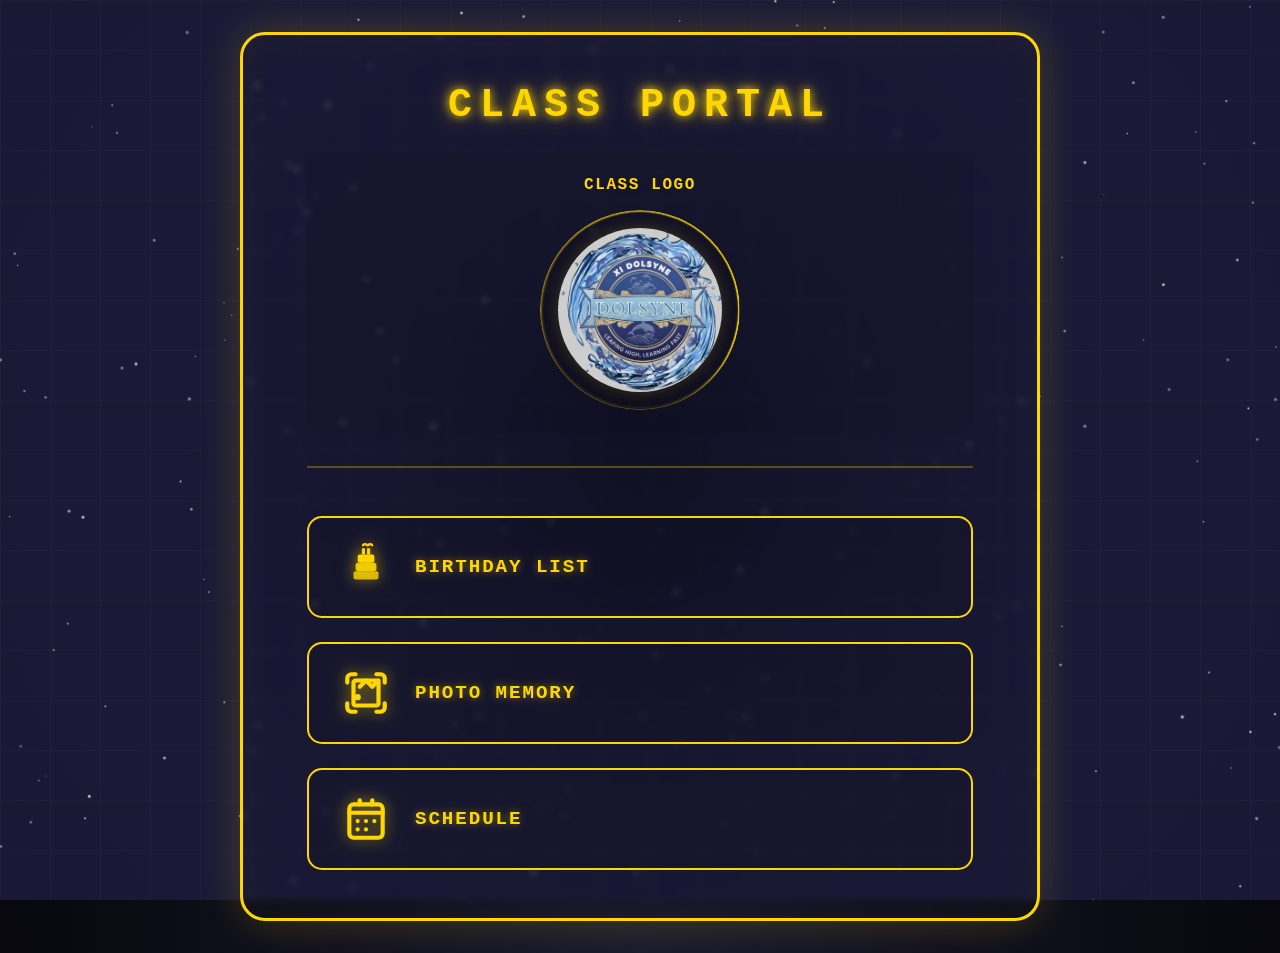
<file: index.html>
<!DOCTYPE html>
<html lang="en">
<head>
    <meta charset="UTF-8">
    <meta name="viewport" content="width=device-width, initial-scale=1.0, maximum-scale=5.0, user-scalable=yes">
    <meta name="description" content="XI-D Class Website - A modern and elegant class portal">
    <meta name="theme-color" content="#0f0c29">
    <title>XI-D | Class Portal</title>
    <link rel="preconnect" href="https://fonts.googleapis.com">
    <link rel="preconnect" href="https://fonts.gstatic.com" crossorigin>
    <link href="https://fonts.googleapis.com/css2?family=Poppins:wght@300;400;500;600;700&display=swap" rel="stylesheet">
    <style>
        * {
            margin: 0;
            padding: 0;
            box-sizing: border-box;
        }
        body {
            font-family: 'Courier New', monospace;
            background: #000;
            color: #ffd700;
            overflow-x: hidden;
            min-height: 100vh;
            position: relative;
        }
        .main-page {
            background: radial-gradient(ellipse at bottom, #1a1a2e 0%, #000 100%);
        }
        #starsCanvas, #cometsCanvas {
            position: fixed;
            top: 0;
            left: 0;
            width: 100%;
            height: 100%;
            z-index: 1;
            pointer-events: none;
        }
        #cometsCanvas {
            z-index: 2;
        }
        .grid-overlay {
            position: fixed;
            top: 0;
            left: 0;
            width: 100%;
            height: 100%;
            z-index: 3;
            pointer-events: none;
            background-image: 
                linear-gradient(rgba(255, 215, 0, 0.1) 1px, transparent 1px),
                linear-gradient(90deg, rgba(255, 215, 0, 0.1) 1px, transparent 1px);
            background-size: 50px 50px;
            opacity: 0.3;
        }
        .container {
            position: relative;
            z-index: 10;
            min-height: 100vh;
            display: flex;
            justify-content: center;
            align-items: center;
            padding: clamp(0.8rem, 3vw, 2rem);
        }
        .main-frame {
            border: 3px solid #ffd700;
            border-radius: 25px;
            background: rgba(0, 0, 0, 0.05);
            backdrop-filter: blur(3px);
            padding: clamp(1.2rem, 4vw, 3rem) clamp(1rem, 5vw, 4rem);
            box-shadow: 0 0 40px rgba(255, 215, 0, 0.2), inset 0 0 40px rgba(255, 215, 0, 0.03);
            max-width: 800px;
            width: 100%;
        }
        .frame-header {
            text-align: center;
            margin-bottom: clamp(1.5rem, 4vw, 3rem);
            padding-bottom: clamp(1.2rem, 3vw, 2rem);
            border-bottom: 2px solid rgba(255, 215, 0, 0.3);
        }
        .frame-title {
            font-size: clamp(1.3rem, 4vw, 2.5rem);
            font-weight: bold;
            text-transform: uppercase;
            letter-spacing: 0.2em;
            color: #ffd700;
            text-shadow: 0 0 10px #ffd700, 0 0 20px rgba(255, 215, 0, 0.5);
            margin: 0;
        }
        .logo-section {
            margin-top: clamp(0.8rem, 2vw, 1.5rem);
            padding: clamp(0.8rem, 2vw, 1.5rem);
            border-radius: 14px;
            background: rgba(0, 0, 0, 0.08);
        }
        .logo-guide-title {
            font-weight: 700;
            letter-spacing: 0.1em;
            margin-bottom: 1rem;
            color: #ffd700;
            text-transform: uppercase;
        }
        .logo-container {
            position: relative;
            width: 100%;
            max-width: 200px;
            margin: 0 auto;
            aspect-ratio: 1/1;
        }
        .logo-outline {
            position: relative;
            width: 100%;
            height: 100%;
            border-radius: 50%;
            padding: 2px;
            overflow: hidden;
        }
        .logo-outline::before, .logo-outline::after {
            content: "";
            position: absolute;
            inset: 0;
            border-radius: 50%;
            pointer-events: none;
        }
        .logo-outline::before {
            border: 1px solid rgba(255, 215, 0, 0.3);
            filter: drop-shadow(0 0 5px rgba(255, 215, 0, 0.5));
        }
        .logo-outline::after {
            background: conic-gradient(
                from 0deg,
                transparent,
                rgba(255, 215, 0, 0.9),
                transparent 25%,
                rgba(255, 215, 0, 0.8),
                transparent 50%,
                rgba(255, 215, 0, 0.9),
                transparent 75%,
                rgba(255, 215, 0, 0.95)
            );
            animation: neonSpin 6s linear infinite;
            opacity: 0.9;
            border: 1px solid transparent;
            background-size: 200% 200%;
            mask: linear-gradient(#fff, #fff) content-box, linear-gradient(#fff, #fff);
            mask-composite: exclude;
            -webkit-mask: linear-gradient(#fff, #fff) content-box, linear-gradient(#fff, #fff);
            -webkit-mask-composite: xor;
            padding: 1px;
        }
        .logo-placeholder {
            position: relative;
            z-index: 1;
            width: 100%;
            height: 100%;
            border-radius: 50%;
            overflow: hidden;
            display: flex;
            align-items: center;
            justify-content: center;
            background: rgba(0, 0, 0, 0.2);
            border: 1px solid rgba(255, 215, 0, 0.1);
        }
        .logo-placeholder img {
            width: 85%;
            height: 85%;
            object-fit: contain;
            border-radius: 50%;
            box-shadow: 0 0 15px rgba(255, 215, 0, 0.2);
            transition: transform 0.3s ease;
        }
        .logo-placeholder:hover img {
            transform: scale(1.05);
        }
        @keyframes neonSpin {
            0% { transform: rotate(0deg); }
            100% { transform: rotate(360deg); }
        }
        .navigation {
            display: flex;
            flex-direction: column;
            gap: clamp(1rem, 2vw, 1.5rem);
            width: 100%;
        }
        .nav-link {
            position: relative;
            display: flex;
            align-items: center;
            gap: clamp(1rem, 2vw, 1.5rem);
            padding: clamp(1rem, 2.5vw, 1.5rem) clamp(1.2rem, 3vw, 2rem);
            text-decoration: none;
            color: #ffd700;
            border: 2px solid #ffd700;
            border-radius: 15px;
            background: rgba(0, 0, 0, 0.05);
            backdrop-filter: blur(3px);
            transition: all 0.3s ease;
            overflow: hidden;
        }
        .nav-link:hover {
            box-shadow: 0 0 25px rgba(255, 215, 0, 0.4), inset 0 0 15px rgba(255, 215, 0, 0.05);
            transform: translateX(10px);
            border-color: #ffed4e;
            background: rgba(0, 0, 0, 0.15);
        }
        .nav-icon {
            width: clamp(30px, 6vw, 50px);
            height: clamp(30px, 6vw, 50px);
            flex-shrink: 0;
            display: flex;
            align-items: center;
            justify-content: center;
            filter: drop-shadow(0 0 8px rgba(255, 215, 0, 0.6));
        }
        .nav-icon svg {
            width: 100%;
            height: 100%;
        }
        .link-text {
            font-size: clamp(0.8rem, 2.5vw, 1.2rem);
            font-weight: 600;
            text-transform: uppercase;
            letter-spacing: 0.1em;
            text-shadow: 0 0 8px rgba(255, 215, 0, 0.5);
            flex: 1;
        }
    </style>
</head>
<body class="main-page">
    <canvas id="starsCanvas"></canvas>
    <div class="grid-overlay"></div>
    
    <div class="container">
        <div class="main-frame">
            <header class="frame-header">
                <h1 class="frame-title">Class Portal</h1>
                <div class="logo-section">
                    <div class="logo-guide-title">Class Logo</div>
                    <div class="logo-container">
                        <div class="logo-outline">
                            <div class="logo-placeholder">
                                <img src="logoo.png" alt="Class Logo" onerror="this.outerHTML='<div style=\'color:rgba(255,215,0,0.7);font-size:0.9rem;padding:1rem;text-align:center;\'>Place logoo.png in this folder</div>'">
                            </div>
                        </div>
                    </div>
                </div>
            </header>
            
            <nav class="navigation">
                <a href="birthday.html" class="nav-link">
                    <div class="nav-icon">
                        <svg viewBox="0 0 24 24" fill="none" xmlns="http://www.w3.org/2000/svg">
                            <rect x="6" y="14" width="12" height="4" rx="1" fill="#ffd700" opacity="0.8"/>
                            <rect x="7" y="10" width="10" height="4" rx="1" fill="#ffd700" opacity="0.9"/>
                            <rect x="8" y="6" width="8" height="4" rx="1" fill="#ffd700"/>
                            <rect x="10" y="3" width="1.5" height="3" fill="#ffd700"/>
                            <rect x="12.5" y="3" width="1.5" height="3" fill="#ffd700"/>
                            <path d="M10.5 2C10.5 1.5 11 1 11.5 1C12 1 12.5 1.5 12.5 2" stroke="#ffd700" stroke-width="1" fill="none"/>
                            <path d="M13 2C13 1.5 13.5 1 14 1C14.5 1 15 1.5 15 2" stroke="#ffd700" stroke-width="1" fill="none"/>
                            <circle cx="9" cy="12" r="0.8" fill="#ffd700" opacity="0.6"/>
                            <circle cx="15" cy="12" r="0.8" fill="#ffd700" opacity="0.6"/>
                        </svg>
                    </div>
                    <span class="link-text">Birthday List</span>
                </a>
                <a href="photos.html" class="nav-link">
                    <div class="nav-icon">
                        <svg viewBox="0 0 24 24" fill="none" xmlns="http://www.w3.org/2000/svg">
                            <path d="M3 7V5C3 3.89543 3.89543 3 5 3H7" stroke="#ffd700" stroke-width="2" stroke-linecap="round"/>
                            <path d="M17 3H19C20.1046 3 21 3.89543 21 5V7" stroke="#ffd700" stroke-width="2" stroke-linecap="round"/>
                            <path d="M21 17V19C21 20.1046 20.1046 21 19 21H17" stroke="#ffd700" stroke-width="2" stroke-linecap="round"/>
                            <path d="M7 21H5C3.89543 21 3 20.1046 3 19V17" stroke="#ffd700" stroke-width="2" stroke-linecap="round"/>
                            <rect x="6" y="6" width="12" height="12" rx="1" stroke="#ffd700" stroke-width="2"/>
                            <path d="M9 9L12 6L15 9L18 6" stroke="#ffd700" stroke-width="2" stroke-linecap="round" stroke-linejoin="round"/>
                            <circle cx="8" cy="14" r="1.5" fill="#ffd700"/>
                        </svg>
                    </div>
                    <span class="link-text">Photo Memory</span>
                </a>
                <a href="schedule.html" class="nav-link">
                    <div class="nav-icon">
                        <svg viewBox="0 0 24 24" fill="none" xmlns="http://www.w3.org/2000/svg">
                            <rect x="4" y="5" width="16" height="16" rx="2" stroke="#ffd700" stroke-width="2"/>
                            <path d="M4 9H20" stroke="#ffd700" stroke-width="2" stroke-linecap="round"/>
                            <path d="M9 5V3" stroke="#ffd700" stroke-width="2" stroke-linecap="round"/>
                            <path d="M15 5V3" stroke="#ffd700" stroke-width="2" stroke-linecap="round"/>
                            <circle cx="8" cy="13" r="1" fill="#ffd700"/>
                            <circle cx="12" cy="13" r="1" fill="#ffd700"/>
                            <circle cx="16" cy="13" r="1" fill="#ffd700"/>
                            <circle cx="8" cy="17" r="1" fill="#ffd700"/>
                            <circle cx="12" cy="17" r="1" fill="#ffd700"/>
                        </svg>
                    </div>
                    <span class="link-text">Schedule</span>
                </a>
            </nav>
        </div>
    </div>
    
    <script>
        // Get canvas element and context
        const starsCanvas = document.getElementById('starsCanvas');
        const starsCtx = starsCanvas.getContext('2d');
        
        // Set canvas size
        function resizeCanvas() {
            starsCanvas.width = window.innerWidth;
            starsCanvas.height = window.innerHeight;
        }
        
        // Initialize stars
        let stars = [];
        const starCount = 200; // Reduced number of stars
        
        function initStars() {
            stars = [];
            for (let i = 0; i < starCount; i++) {
                stars.push({
                    x: Math.random() * starsCanvas.width,
                    y: Math.random() * starsCanvas.height,
                    size: 0.5 + Math.random() * 1, // Smaller stars (0.5-1.5px)
                    speed: 0.05 + Math.random() * 0.15, // Slower movement
                    alpha: 0.3 + Math.random() * 0.4, // Less bright (0.3-0.7)
                    glow: 0.5 + Math.random() * 1, // Smaller glow
                    baseAlpha: 0.3 + Math.random() * 0.4 // Base brightness for twinkling
                });
            }
        }
        
        // Draw stars
        function drawStars() {
            // Clear with a dark blue background
            starsCtx.fillStyle = '#0a0a1a';
            starsCtx.fillRect(0, 0, starsCanvas.width, starsCanvas.height);
            
            // Draw a subtle starfield gradient
            const gradient = starsCtx.createRadialGradient(
                starsCanvas.width/2, starsCanvas.height/2, 0,
                starsCanvas.width/2, starsCanvas.height/2, Math.max(starsCanvas.width, starsCanvas.height)
            );
            gradient.addColorStop(0, 'rgba(80, 80, 150, 0.1)');
            gradient.addColorStop(1, 'rgba(10, 10, 30, 0.8)');
            starsCtx.fillStyle = gradient;
            starsCtx.fillRect(0, 0, starsCanvas.width, starsCanvas.height);
            
            // Draw a subtle grid of dim stars for depth (less visible)
            starsCtx.fillStyle = 'rgba(255, 255, 255, 0.02)';
            const gridSize = 40;
            for (let x = 0; x < starsCanvas.width; x += gridSize) {
                for (let y = 0; y < starsCanvas.height; y += gridSize) {
                    if (Math.random() > 0.8) {
                        starsCtx.fillRect(x, y, 1, 1);
                    }
                }
            }
            
            stars.forEach(star => {
                // Make stars twinkle subtly
                const twinkle = 0.7 + Math.random() * 0.3; // Subtle twinkle (0.7-1.0)
                const starAlpha = star.alpha * twinkle;
                
                // Draw subtle star glow
                const gradient = starsCtx.createRadialGradient(
                    star.x, star.y, 0,
                    star.x, star.y, star.size * 2
                );
                gradient.addColorStop(0, `rgba(255, 255, 255, ${starAlpha * 0.5})`);
                gradient.addColorStop(1, 'rgba(255, 255, 255, 0)');
                
                starsCtx.fillStyle = gradient;
                starsCtx.beginPath();
                starsCtx.arc(star.x, star.y, star.size * 2, 0, Math.PI * 2);
                starsCtx.fill();
                
                // Draw star core
                starsCtx.fillStyle = `rgba(255, 255, 255, ${starAlpha})`;
                
                starsCtx.beginPath();
                starsCtx.arc(star.x, star.y, star.size, 0, Math.PI * 2);
                starsCtx.fill();
                
                // Move stars
                star.x -= star.speed;
                if (star.x < -20) {  // Reset stars when off screen
                    star.x = starsCanvas.width + 20;
                    star.y = Math.random() * starsCanvas.height;
                    star.size = 0.5 + Math.random() * 1; // Keep stars small (0.5-1.5px)
                    star.alpha = 0.3 + Math.random() * 0.4; // Keep stars subtle
                    star.glow = 0.5 + Math.random() * 1; // Small glow
                }
            });
            
            requestAnimationFrame(drawStars);
        }
        
        // Removed comets as requested
        // Initialize
        window.addEventListener('resize', () => {
            resizeCanvas();
            initStars();
        });
        
        // Initial setup
        resizeCanvas();
        initStars();
        
        // Start the star animation
        drawStars();
</script>
</body>
</html>
</file>
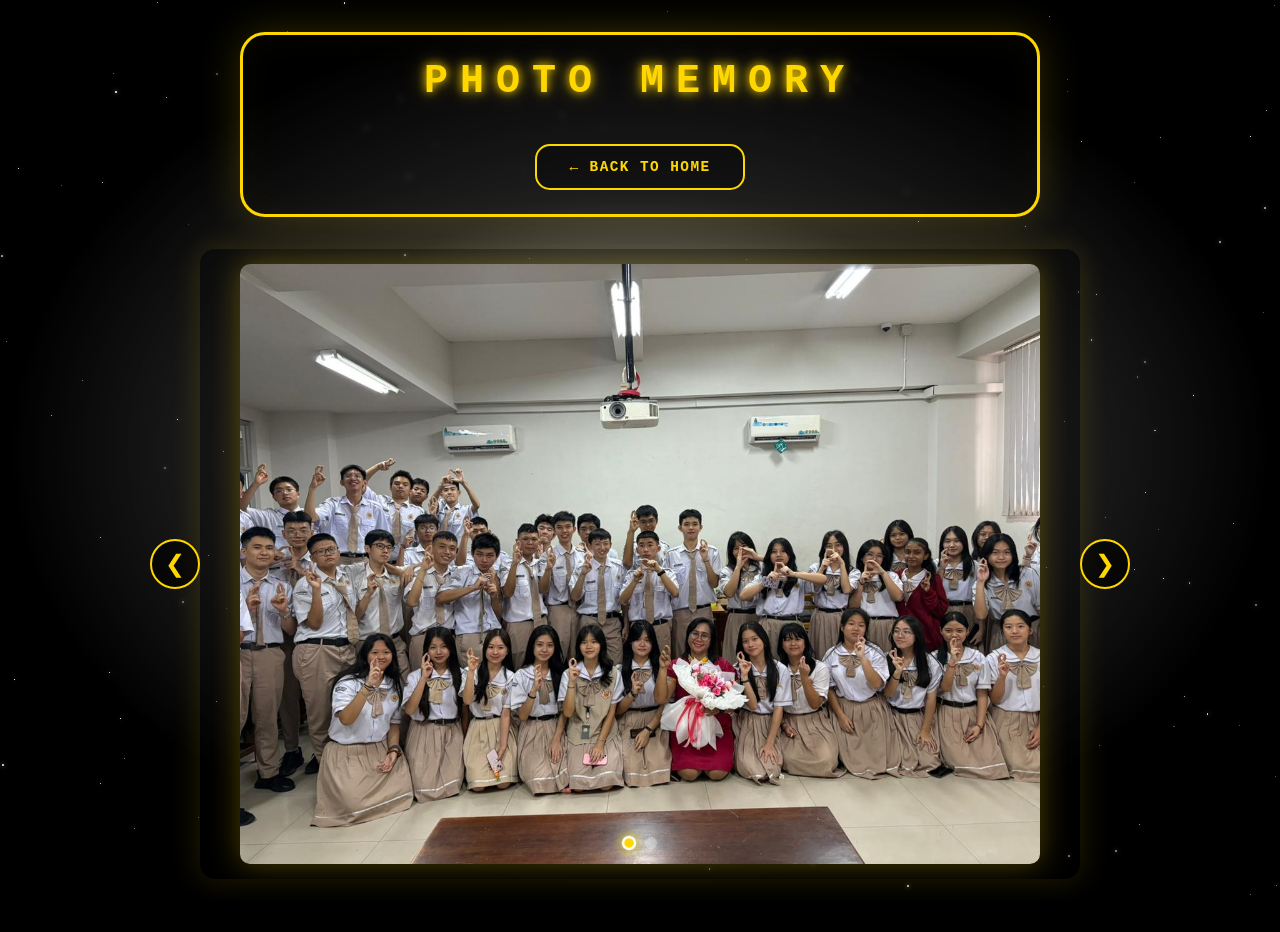
<file: photos.html>
<!DOCTYPE html>
<html lang="en">
<head>
    <meta charset="UTF-8">
    <meta name="viewport" content="width=device-width, initial-scale=1.0">
    <title>Photo Memory - XI-D</title>
    <style>
        /* Reset and Base Styles */
        * { 
            margin: 0; 
            padding: 0; 
            box-sizing: border-box; 
        }
        
        html, body {
            height: 100%;
            width: 100%;
            margin: 0;
            padding: 0;
            overflow-x: hidden;
            overflow-y: auto;
            -webkit-overflow-scrolling: touch;
        }
        
        body {
            font-family: 'Courier New', monospace;
            background: #000;
            color: #ffd700;
            display: flex;
            flex-direction: column;
            min-height: 100vh;
            position: relative;
            z-index: 1;
            padding-bottom: 2rem;
            overflow-y: auto;
        }
        
        /* Starry Background Animation */
        @keyframes twinkle {
            0%, 100% { opacity: 0.3; }
            50% { opacity: 1; }
        }

        .starry-bg {
            position: fixed;
            top: 0;
            left: 0;
            width: 100%;
            height: 100%;
            z-index: -1;
            overflow: hidden;
            pointer-events: none;
            background: #000;
        }

        .stars {
            position: absolute;
            width: 100%;
            height: 100%;
            background: transparent;
        }

        .stars::before, .stars::after {
            content: '';
            position: absolute;
            top: 0;
            left: 0;
            width: 100%;
            height: 100%;
            background: 
                radial-gradient(ellipse at center, 
                    rgba(255, 255, 255, 0.5) 0%,
                    rgba(255, 255, 255, 0.1) 40%,
                    rgba(0, 0, 0, 0) 70%
                );
            animation: twinkle 8s infinite;
        }

        .stars::after {
            animation-delay: 4s;
            opacity: 0.5;
        }

        /* Main Content Container */
        .photos-page {
            flex: 1;
            display: flex;
            flex-direction: column;
            min-height: 100vh;
            position: relative;
            z-index: 1;
            padding-bottom: 2rem;
            overflow-y: auto;
            -webkit-overflow-scrolling: touch;
        }

        .photos-container {
            width: 100%;
            max-width: 1200px;
            margin: 0 auto;
            padding: 2rem 1rem;
            flex: 1;
        }

        /* Header Styles */
        .page-header {
            text-align: center;
            margin: 0 auto 2rem;
            padding: 1.5rem;
            border: 3px solid #ffd700;
            border-radius: 25px;
            background: rgba(0, 0, 0, 0.2);
            backdrop-filter: blur(3px);
            box-shadow: 0 0 40px rgba(255, 215, 0, 0.2), 
                       inset 0 0 40px rgba(255, 215, 0, 0.03);
            max-width: 800px;
            width: 95%;
        }

        .page-title {
            font-size: clamp(1.3rem, 5vw, 2.5rem);
            text-transform: uppercase;
            letter-spacing: 0.3em;
            color: #ffd700;
            text-shadow: 0 0 10px #ffd700,
                        0 0 20px rgba(255, 215, 0, 0.5);
            margin-bottom: 1rem;
        }

        /* Gallery Wrapper */
        .gallery-wrapper {
            position: relative;
            max-width: 1000px;
            margin: 0 auto;
            padding: 0 60px;
            width: 100%;
        }

        /* Photo Slider */
        .photo-slider {
            position: relative;
            width: 100%;
            height: 70vh;
            min-height: 400px;
            max-height: 70vh;
            overflow: hidden;
            border-radius: 15px;
            background: rgba(0, 0, 0, 0.3);
            box-shadow: 0 0 30px rgba(255, 215, 0, 0.15);
            margin: 0 auto;
        }

        .photo-item {
            position: absolute;
            top: 50%;
            left: 50%;
            transform: translate(-50%, -50%);
            width: 100%;
            max-width: 800px;
            height: 100%;
            display: flex;
            justify-content: center;
            align-items: center;
            transition: transform 0.3s ease, opacity 0.3s ease;
            opacity: 0;
            backface-visibility: hidden;
            -webkit-backface-visibility: hidden;
            will-change: transform, opacity;
        }

        .photo-item.active {
            opacity: 1;
            transform: translate(-50%, -50%);
            z-index: 10;
        }

        .photo-item.prev {
            transform: translate(-50%, -50%) translateX(-100%);
            z-index: 5;
        }

        .photo-item.next {
            transform: translate(-50%, -50%) translateX(100%);
            z-index: 5;
        }

        .photo-item img {
            max-width: 100%;
            max-height: 100%;
            width: auto;
            height: auto;
            object-fit: contain;
            border-radius: 10px;
            box-shadow: 0 5px 15px rgba(0, 0, 0, 0.3);
            transition: transform 0.3s ease, box-shadow 0.3s ease;
        }

        .photo-item.active img {
            box-shadow: 0 0 30px rgba(255, 215, 0, 0.3);
        }

        .photo-item img:hover { 
            transform: scale(1.02); 
        }

        /* Navigation Controls */
        .photo-controls {
            position: absolute;
            top: 50%;
            left: 0;
            right: 0;
            transform: translateY(-50%);
            display: flex;
            justify-content: space-between;
            pointer-events: none;
            z-index: 20;
            padding: 0 10px;
        }

        .photo-btn {
            pointer-events: auto;
            background: rgba(0, 0, 0, 0.6);
            color: #ffd700;
            border: 2px solid #ffd700;
            width: 50px;
            height: 50px;
            border-radius: 50%;
            font-size: 1.5rem;
            cursor: pointer;
            display: flex;
            align-items: center;
            justify-content: center;
            transition: all 0.3s ease;
            backdrop-filter: blur(5px);
            z-index: 30;
            padding: 0;
            margin: 0;
        }

        .photo-btn:hover {
            background: rgba(255, 215, 0, 0.3);
            transform: scale(1.1);
            box-shadow: 0 0 15px rgba(255, 215, 0, 0.5);
        }

        .photo-indicators {
            position: absolute;
            bottom: 20px;
            left: 0;
            right: 0;
            display: flex;
            justify-content: center;
            gap: 10px;
            z-index: 20;
            padding: 10px;
            pointer-events: none;
        }

        .indicator {
            width: 12px;
            height: 12px;
            border-radius: 50%;
            background: rgba(255, 255, 255, 0.3);
            cursor: pointer;
            transition: all 0.3s ease;
            border: 2px solid transparent;
            pointer-events: auto;
        }

        .indicator.active {
            background: #ffd700;
            transform: scale(1.2);
            border-color: #fff;
            box-shadow: 0 0 10px #ffd700;
        }

        /* Back Link Styles */
        .back-link {
            display: inline-block;
            margin-top: 1.5rem;
            padding: 0.8rem 2rem;
            color: #ffd700;
            text-decoration: none;
            border: 2px solid #ffd700;
            border-radius: 15px;
            background: rgba(0, 0, 0, 0.2);
            backdrop-filter: blur(10px);
            transition: all 0.3s ease;
            font-weight: 600;
            text-transform: uppercase;
            letter-spacing: 0.1em;
            font-size: 0.9rem;
        }

        .back-link:hover {
            box-shadow: 0 0 25px rgba(255, 215, 0, 0.4), 
                       inset 0 0 15px rgba(255, 215, 0, 0.1);
            transform: translateY(-3px);
            border-color: #ffed4e;
            background: rgba(0, 0, 0, 0.3);
        }

        /* Responsive Adjustments */
        @media (max-width: 992px) {
            .gallery-wrapper {
                padding: 0 50px;
            }
            
            .photo-slider {
                height: 60vh;
                min-height: 350px;
            }
        }

        @media (max-width: 768px) {
            html, body {
                height: auto;
                min-height: 100vh;
            }
            
            .photos-container {
                padding: 1rem 0.5rem;
                min-height: 100vh;
            }
            
            .page-header {
                padding: 1rem;
                margin: 0 auto 1.5rem;
                width: 95%;
            }
            
            .photo-slider {
                touch-action: pan-y;
            }
            
            .back-link {
                padding: 0.7rem 1.5rem;
                font-size: 0.85rem;
            }
        }

        @media (max-width: 480px) {
            .gallery-wrapper {
                padding: 0 10px;
            }
            
            .photo-slider {
                height: 45vh;
                min-height: 250px;
            }
            
            .photo-btn {
                width: 36px;
                height: 36px;
                font-size: 1rem;
            }
            
            .indicator {
                width: 10px;
                height: 10px;
            }
            
            .page-header {
                padding: 0.8rem;
            }
            
            .page-title {
                font-size: 1.2rem;
                letter-spacing: 0.1em;
            }
        }
    </style>
</head>
<body class="photos-page">
    <!-- Starry Background -->
    <div class="starry-bg">
        <div class="stars"></div>
    </div>

    <div class="photos-page">
        <div class="photos-container">
            <header class="page-header">
                <h1 class="page-title">Photo Memory</h1>
                <a href="index.html" class="back-link">← Back to Home</a>
            </header>

            <div class="gallery-wrapper">
                <div class="photo-slider" id="photoSlider">
                    <!-- Photo 1 -->
                    <div class="photo-item">
                        <img src="./image1.png" alt="Class Photo 1"
                             onerror="this.onerror=null; this.src='./image1.png'; this.alt='Image not found';">
                    </div>
                    <!-- Photo 2 -->
                    <div class="photo-item">
                        <img src="./image.png" alt="Class Photo 2"
                             onerror="this.onerror=null; this.src='./image.png'; this.alt='Image not found';">
                    </div>
                    <!-- Add more photos as needed -->
                </div>

                <!-- Navigation Buttons -->
                <div class="photo-controls">
                    <button class="photo-btn" id="prevBtn" aria-label="Previous photo">❮</button>
                    <button class="photo-btn" id="nextBtn" aria-label="Next photo">❯</button>
                </div>

                <div class="photo-indicators" id="indicators"></div>
            </div>
        </div>
    </div>

    <script>
        document.addEventListener('DOMContentLoaded', function() {
            // Create stars immediately
            createStars();
            // Create dynamic stars
            function createStars() {
                const starsContainer = document.querySelector('.stars');
                const starsCount = 200;
                
                // Clear existing stars
                starsContainer.innerHTML = '';
                
                for (let i = 0; i < starsCount; i++) {
                    const star = document.createElement('div');
                    star.style.position = 'absolute';
                    star.style.width = Math.random() * 2 + 'px';
                    star.style.height = star.style.width;
                    star.style.background = '#fff';
                    star.style.borderRadius = '50%';
                    star.style.boxShadow = '0 0 5px #fff';
                    star.style.left = Math.random() * 100 + '%';
                    star.style.top = Math.random() * 100 + '%';
                    star.style.opacity = Math.random() * 0.7 + 0.3;
                    star.style.animation = `twinkle ${Math.random() * 5 + 3}s infinite ${Math.random() * 5}s`;
                    starsContainer.appendChild(star);
                }
            }

            // Initialize slider
            const slider = document.querySelector('.photo-slider');
            const items = document.querySelectorAll('.photo-item');
            const prevBtn = document.getElementById('prevBtn');
            const nextBtn = document.getElementById('nextBtn');
            const indicatorsContainer = document.getElementById('indicators');
            const indicators = [];
            let currentIndex = 0;
            let slideInterval;
            let isDragging = false;
            let startPos = 0;
            let currentTranslate = 0;
            let prevTranslate = 0;

            function initSlider() {
                if (items.length === 0) return;
                
                // Initialize first slide
                items[0].classList.add('active');
                createIndicators();
                updateIndicators();
                
                // Touch events
                slider.addEventListener('touchstart', touchStart, { passive: true });
                slider.addEventListener('touchend', touchEnd, { passive: true });
                slider.addEventListener('touchmove', touchMove, { passive: true });
                
                // Mouse events
                slider.addEventListener('mousedown', touchStart);
                window.addEventListener('mouseup', touchEnd);
                window.addEventListener('mousemove', touchMove);
                
                // Keyboard navigation
                document.addEventListener('keydown', handleKeyDown);
                
                // Button events
                prevBtn.addEventListener('click', () => {
                    goToSlide(currentIndex - 1);
                    resetAutoSlide();
                });
                
                nextBtn.addEventListener('click', () => {
                    goToSlide(currentIndex + 1);
                    resetAutoSlide();
                });
                
                // Start auto-slide
                startAutoSlide();
                
                // Pause auto-slide on hover
                slider.addEventListener('mouseenter', () => clearInterval(slideInterval));
                slider.addEventListener('mouseleave', startAutoSlide);
            }

            function createIndicators() {
                indicatorsContainer.innerHTML = '';
                
                items.forEach((_, index) => {
                    const indicator = document.createElement('div');
                    indicator.className = 'indicator' + (index === 0 ? ' active' : '');
                    indicator.setAttribute('aria-label', `Go to slide ${index + 1}`);
                    indicator.addEventListener('click', () => {
                        goToSlide(index);
                        resetAutoSlide();
                    });
                    indicatorsContainer.appendChild(indicator);
                    indicators.push(indicator);
                });
            }

            function updateIndicators() {
                indicators.forEach((indicator, index) => {
                    indicator.classList.toggle('active', index === currentIndex);
                });
            }

            function goToSlide(index) {
                if (index < 0) index = items.length - 1;
                if (index >= items.length) index = 0;
                if (index === currentIndex) return;

                const direction = index > currentIndex ? 'next' : 'prev';
                
                // Reset all items first
                items.forEach((item, i) => {
                    item.style.transition = 'transform 0.3s ease, opacity 0.3s ease';
                    item.style.transform = '';
                    item.style.opacity = '';
                    item.style.zIndex = '';
                    
                    if (i === currentIndex) {
                        item.classList.remove('active');
                        item.classList.add(direction === 'next' ? 'prev' : 'next');
                    } else if (i === index) {
                        item.classList.add('active');
                        item.classList.remove('prev', 'next');
                        item.style.zIndex = '2';
                    } else {
                        item.classList.remove('active', 'prev', 'next');
                    }
                });

                currentIndex = index;
                updateIndicators();
            }

            function nextSlide() {
                goToSlide(currentIndex + 1);
            }

            function prevSlide() {
                goToSlide(currentIndex - 1);
            }

            function startAutoSlide() {
                clearInterval(slideInterval);
                slideInterval = setInterval(nextSlide, 5000);
            }

            function resetAutoSlide() {
                clearInterval(slideInterval);
                startAutoSlide();
            }

            // Touch and drag handling
            function touchStart(e) {
                if (e.type === 'mousedown') {
                    e.preventDefault();
                    startPos = e.clientX;
                } else if (e.touches && e.touches.length === 1) {
                    startPos = e.touches[0].clientX;
                    e.preventDefault(); // Prevent scrolling while swiping
                } else {
                    return;
                }
                
                isDragging = true;
                slider.style.transition = 'none';
                clearInterval(slideInterval);
                
                // Prepare adjacent slides
                const prevIndex = currentIndex === 0 ? items.length - 1 : currentIndex - 1;
                const nextIndex = currentIndex === items.length - 1 ? 0 : currentIndex + 1;
                
                items.forEach((item, index) => {
                    item.style.transition = 'none';
                    if (index === currentIndex) {
                        item.style.zIndex = 2;
                    } else if (index === prevIndex || index === nextIndex) {
                        item.style.zIndex = 1;
                    } else {
                        item.style.zIndex = 0;
                    }
                });
            }

            function touchMove(e) {
                if (!isDragging) return;
                
                let currentPosition;
                if (e.type === 'mousemove') {
                    currentPosition = e.clientX;
                } else if (e.touches && e.touches.length === 1) {
                    currentPosition = e.touches[0].clientX;
                    e.preventDefault(); // Prevent scrolling while swiping
                } else {
                    return;
                }
                
                const diff = currentPosition - startPos;
                const activeItem = items[currentIndex];
                
                if (!activeItem) return;
                
                // Calculate the next and previous indices with wrapping
                const nextIndex = (currentIndex + 1) % items.length;
                const prevIndex = (currentIndex - 1 + items.length) % items.length;
                
                // Update the transform of the active slide
                activeItem.style.transform = `translate(calc(-50% + ${diff}px), -50%)`;
                
                // Update adjacent slides
                if (diff > 0) {
                    // Swiping right, show previous slide
                    const prevItem = items[prevIndex];
                    if (prevItem) {
                        const offset = -window.innerWidth + diff;
                        prevItem.style.transform = `translate(calc(-50% + ${offset}px), -50%)`;
                        prevItem.style.opacity = '1';
                    }
                } else {
                    // Swiping left, show next slide
                    const nextItem = items[nextIndex];
                    if (nextItem) {
                        const offset = window.innerWidth + diff;
                        nextItem.style.transform = `translate(calc(-50% + ${offset}px), -50%)`;
                        nextItem.style.opacity = '1';
                    }
                }
            }

            function touchEnd(e) {
                if (!isDragging) return;
                
                isDragging = false;
                
                let endPos;
                if (e.type === 'mouseup') {
                    endPos = e.clientX;
                } else if (e.changedTouches && e.changedTouches.length > 0) {
                    endPos = e.changedTouches[0].clientX;
                } else {
                    return;
                }
                
                const diff = endPos - startPos;
                
                // Reset transitions
                items.forEach(item => {
                    item.style.transition = 'transform 0.3s ease, opacity 0.3s ease';
                    item.style.transform = '';
                    item.style.opacity = '';
                });
                
                // Determine if we should change slides
                if (Math.abs(diff) > 50) { // Minimum swipe distance
                    if (diff > 0) {
                        prevSlide();
                    } else {
                        nextSlide();
                    }
                } else {
                    // If not enough distance, return to current slide
                    goToSlide(currentIndex);
                }
                
                resetAutoSlide();
            }

            function handleKeyDown(e) {
                switch(e.key) {
                    case 'ArrowLeft':
                        prevSlide();
                        resetAutoSlide();
                        break;
                    case 'ArrowRight':
                        nextSlide();
                        resetAutoSlide();
                        break;
                }
            }

            // Handle window resize
            let resizeTimer;
            window.addEventListener('resize', () => {
                clearTimeout(resizeTimer);
                resizeTimer = setTimeout(() => {
                    // Recalculate positions on resize
                    items.forEach((item, index) => {
                        if (index === currentIndex) {
                            item.style.transform = 'translate(-50%, -50%)';
                        } else if (index < currentIndex) {
                            item.style.transform = 'translate(-50%, -50%) translateX(-100%)';
                        } else {
                            item.style.transform = 'translate(-50%, -50%) translateX(100%)';
                        }
                    });
                }, 250);
            });

            // Initialize everything
            createStars();
            initSlider();
        });
    </script>
</body>
</html>
</file>
